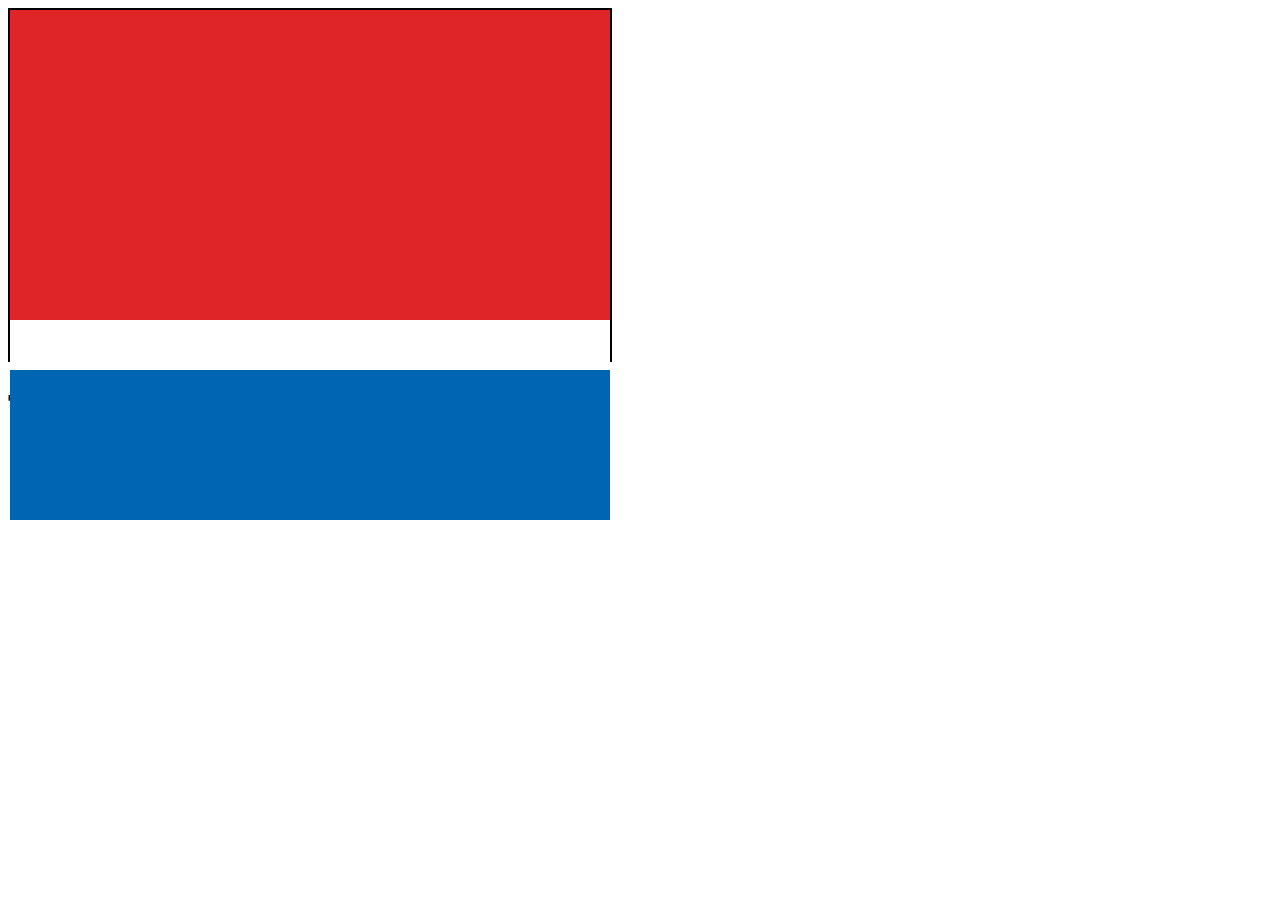
<file: assign2.html>
<!DOCTYPE html>
<html lang="en">
<head>
    <meta charset="UTF-8">
    <meta name="viewport" content="width=, initial-scale=1.0">
    <title>Flag Thailand</title>
    <link rel="stylesheet" href="app2.css"/>
</head>
<body>
    <div class="p">
        <div class="r"></div>
        <div class="w"></div>
        <div class="b"></div>
        <div class="h"></div>
    </div>
    <h1>Thailand</h1>
</body>
</html>
</file>
<file: app2.css>
.p{
    border: 2px solid black;
    display: inline-block;
}
.r{
    height: 350px;
    width: 600px;
    background-color: #e02528;
}
.w{
    height: 50px;
    width: 600px;
    background-color: #ffffff;
    position: absolute;
    bottom: 530px;
}
.b{
    height: 150px;
    width: 600px;
    background-color: #0065b3;
    position: absolute;
    bottom: 380px;
}
.h{
    height: 50px;
    width: 600px;
    background-color: #ffffff;
    position: absolute;
    bottom: 330px;
}
</file>
